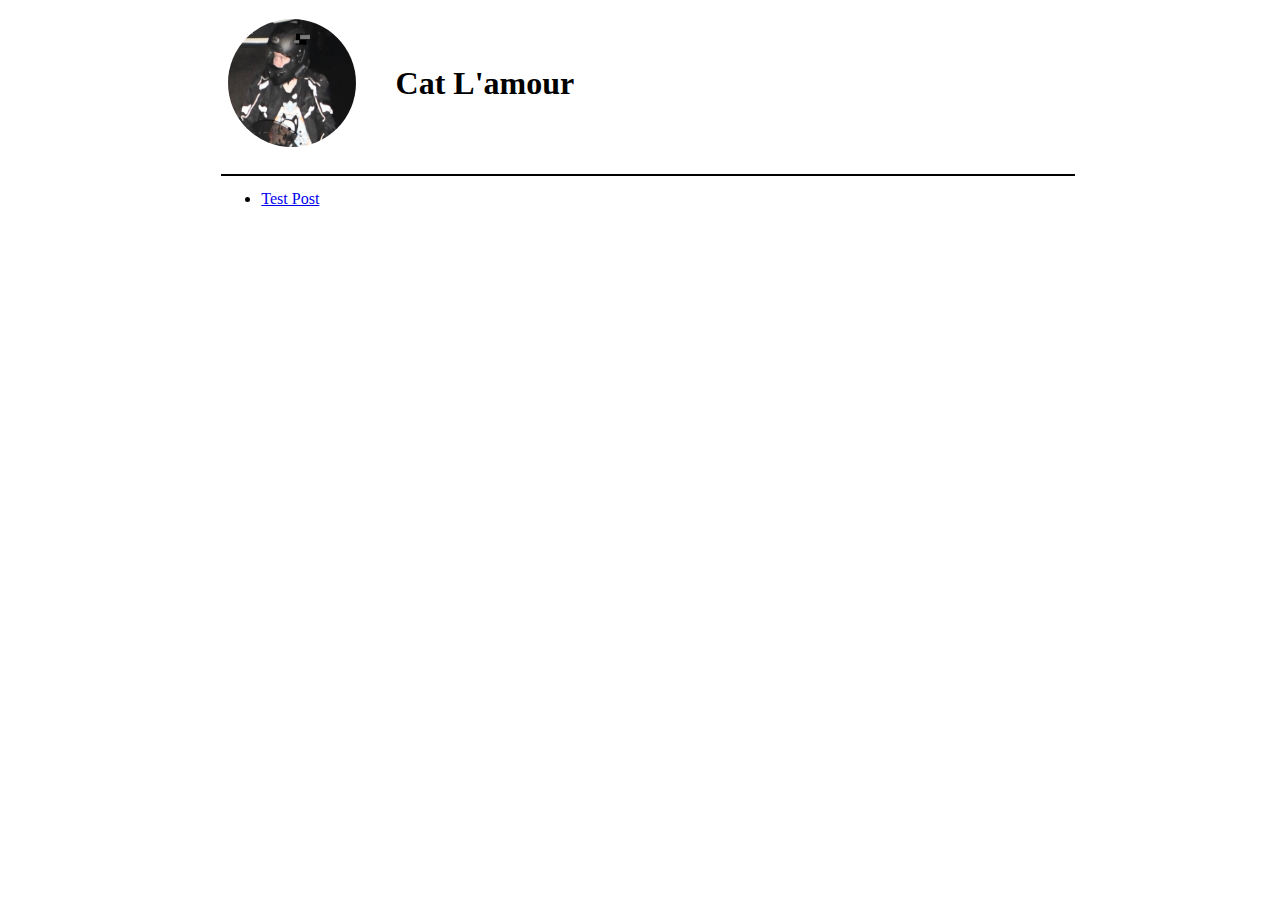
<file: index.html>
<!doctype html>
    <head>
        <title>Lamour</title>
        <link rel='stylesheet' href='/css/index.css'>
    </head>
    <body>
        <section id='content'>
            <section id='header'>
                <img src='assets/catpfp.jpg'>
                <h1>Cat L'amour</h1>
            </section>

            <section id='body'>
                <ul>
                    <li><a href='/posts/test.html'>Test Post</a></li>
                </ul>
            </section>
        </section>
    </body>
</html>
</file>
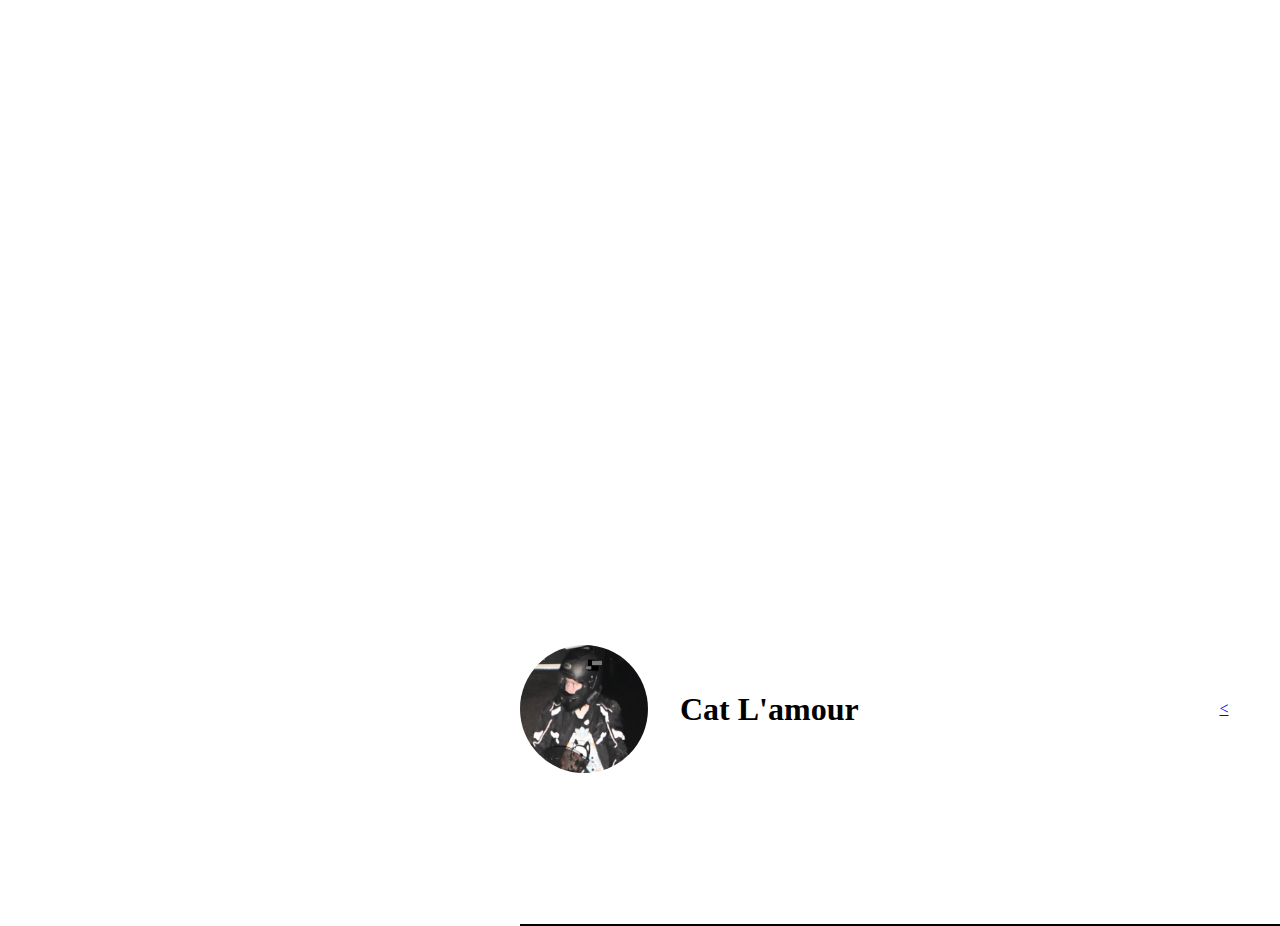
<file: posts/template.html>
<!doctype html>
    <head>
        <title>Lamour</title>
        <link rel='stylesheet' href='/css/posts.css'>
    </head>
    <body>
        <section id='header'>
            <img src='/assets/catpfp.jpg'>
            <h1>Cat L'amour</h1>
            <a href='/'>&lt</a>
        </section>

        <section id='body'>
            <!-- add content here -->
        </section>
    </body>
</html>
</file>
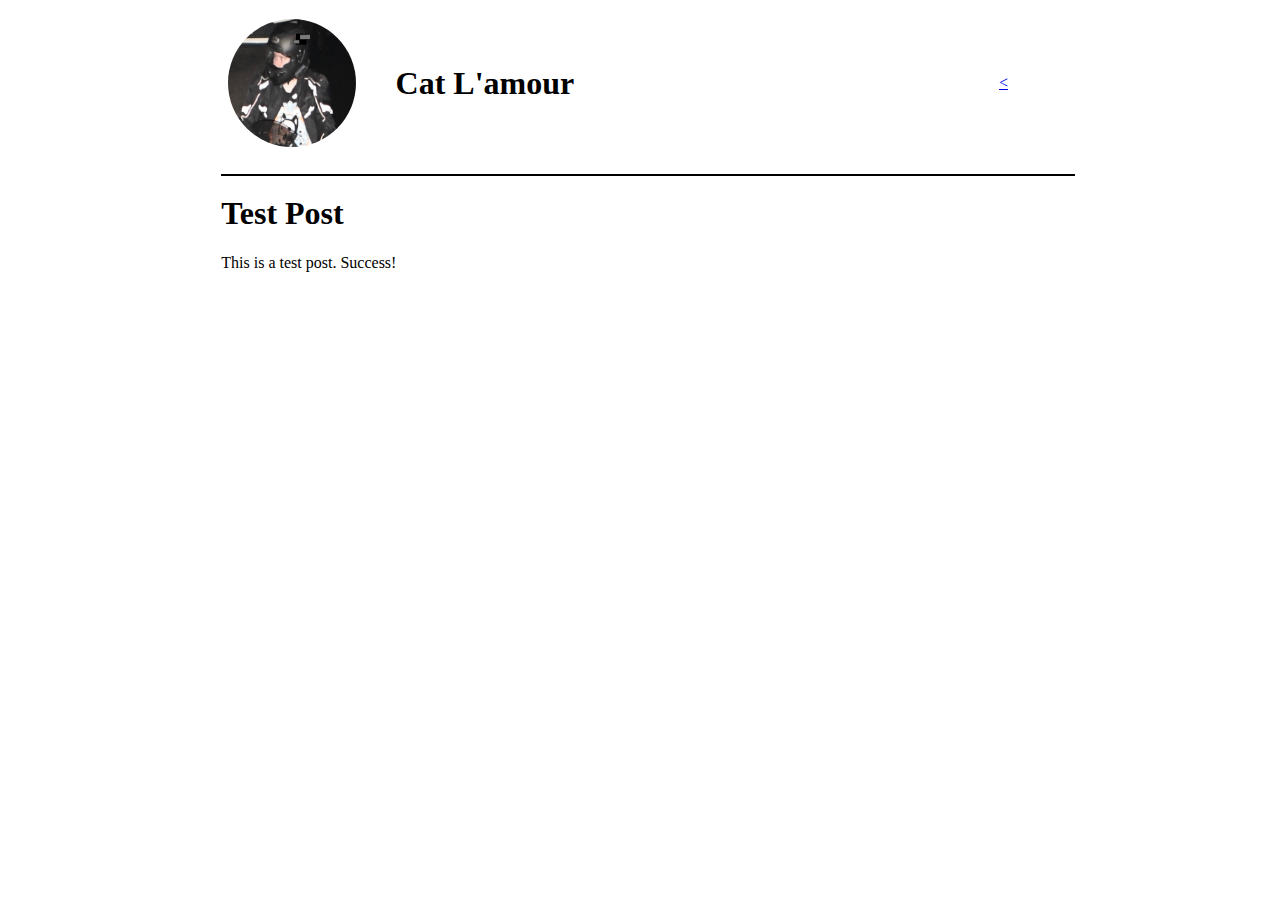
<file: posts/test.html>
<!doctype html>
    <head>
        <title>Lamour</title>
        <link rel='stylesheet' href='/css/posts.css'>
    </head>
    <body>
        <section id='content'>
            <section id='header'>
                <img src='/assets/catpfp.jpg'>
                <h1>Cat L'amour</h1>
                <a href='/'>&lt</a>
            </section>

            <section id='body'>
                <h1>Test Post</h1>
                <p>This is a test post. Success!</p>
            </section>
        </section>
    </body>
</html>
</file>
<file: css/index.css>
body {
    display: grid;
    grid-template-columns: 1fr 4fr 1fr;
    grid-template-areas: "leftbar content rightbar";

    height: 100vh;
    width: 100vw
}


#content {
    grid-area: content;

    display: grid;
    grid-template-rows: 1fr 4fr 1fr;
    grid-template-areas:
        "header"
        "body"
        "footer";
}


#header {
    grid-area: header;

    display: grid;
    grid-template-columns: 1fr 5fr;
    grid-template-areas: "pfp name";

    height: 100%;
    width: 100%;

    padding: 0 0 1em 0;
    border-bottom: 2px solid black;
}


#header img {
    grid-area: pfp;
    border-radius: 50%;

    display: block;
    height: 8em;
    width: 8em;
    margin: auto auto auto auto;
}


#header h1 {
    grid-area: name;

    margin: auto auto auto 1em;
}


#body {
    grid-area: body;

    height: 100%;
    width: 100%;
    margin: 1em auto auto auto;
}
</file>
<file: css/posts.css>
body {
    display: grid;
    grid-template-columns: 1fr 4fr 1fr;
    grid-template-areas: "leftbar content rightbar";

    height: 100vh;
    width: 100vw
}


#content {
    grid-area: content;

    display: grid;
    grid-template-rows: 1fr 4fr 1fr;
    grid-template-areas:
        "header"
        "body"
        "footer";
}


#header {
    grid-area: header;

    display: grid;
    grid-template-columns: 1fr 4fr 1fr;
    grid-template-areas: "pfp name back";

    height: 100%;
    width: 100%;

    padding: 0 0 1em 0;
    border-bottom: 2px solid black;
}


#header img {
    grid-area: pfp;
    border-radius: 50%;

    display: block;
    height: 8em;
    width: 8em;
    margin: auto auto auto auto;
}


#header h1 {
    grid-area: name;

    margin: auto auto auto 1em;
}


#header a {
    grid-area: back;

    margin: auto auto auto auto;
}


#body {
    grid-area: body;

    height: 100%;
    width: 100%;
    margin: 1em auto auto auto;
}
</file>
